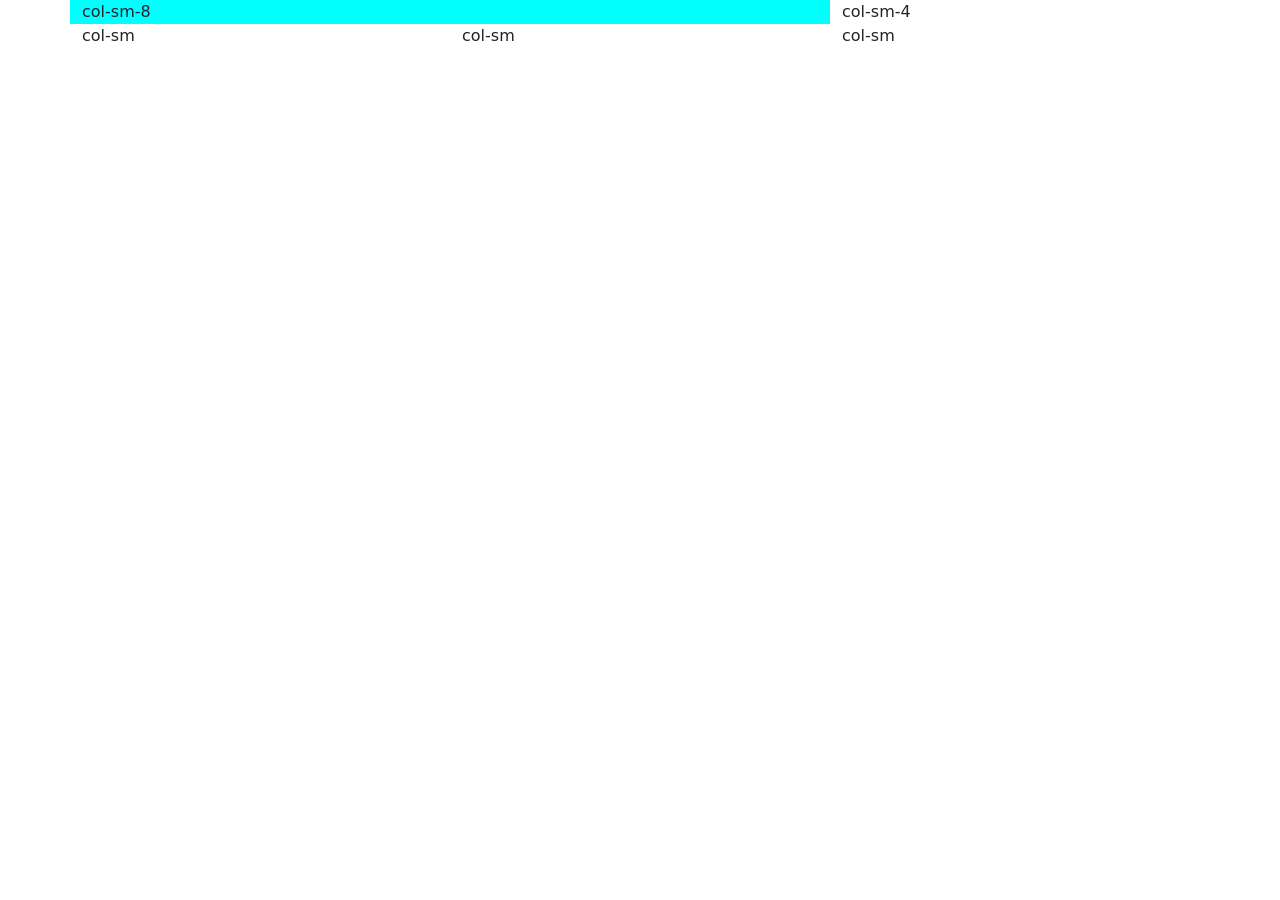
<file: CDGI-B SECTION VTH SEM/BOOTSTRAP-LAYOUT/index.html>
<!DOCTYPE html>
<html lang="en">
<head>
    <meta charset="UTF-8">
    <meta name="viewport" content="width=device-width, initial-scale=1.0">
    <link rel="stylesheet" href="./css/bootstrap.min.css"/>
    <link rel="stylesheet" href="./css/custom.css"
    <script src="./js/bootstrap.min.js"></script>
    <title>Document</title>
</head>
<body>
    <div class="container">
  <div class="row">
    <div class="col-sm-8 div1">col-sm-8</div>
    <div class="col-sm-4 div2">col-sm-4</div>
  </div>
  <div class="row">
    <div class="col-sm">col-sm</div>
    <div class="col-sm">col-sm</div>
    <div class="col-sm">col-sm</div>
  </div>
</div>
</body>
</html>
</file>
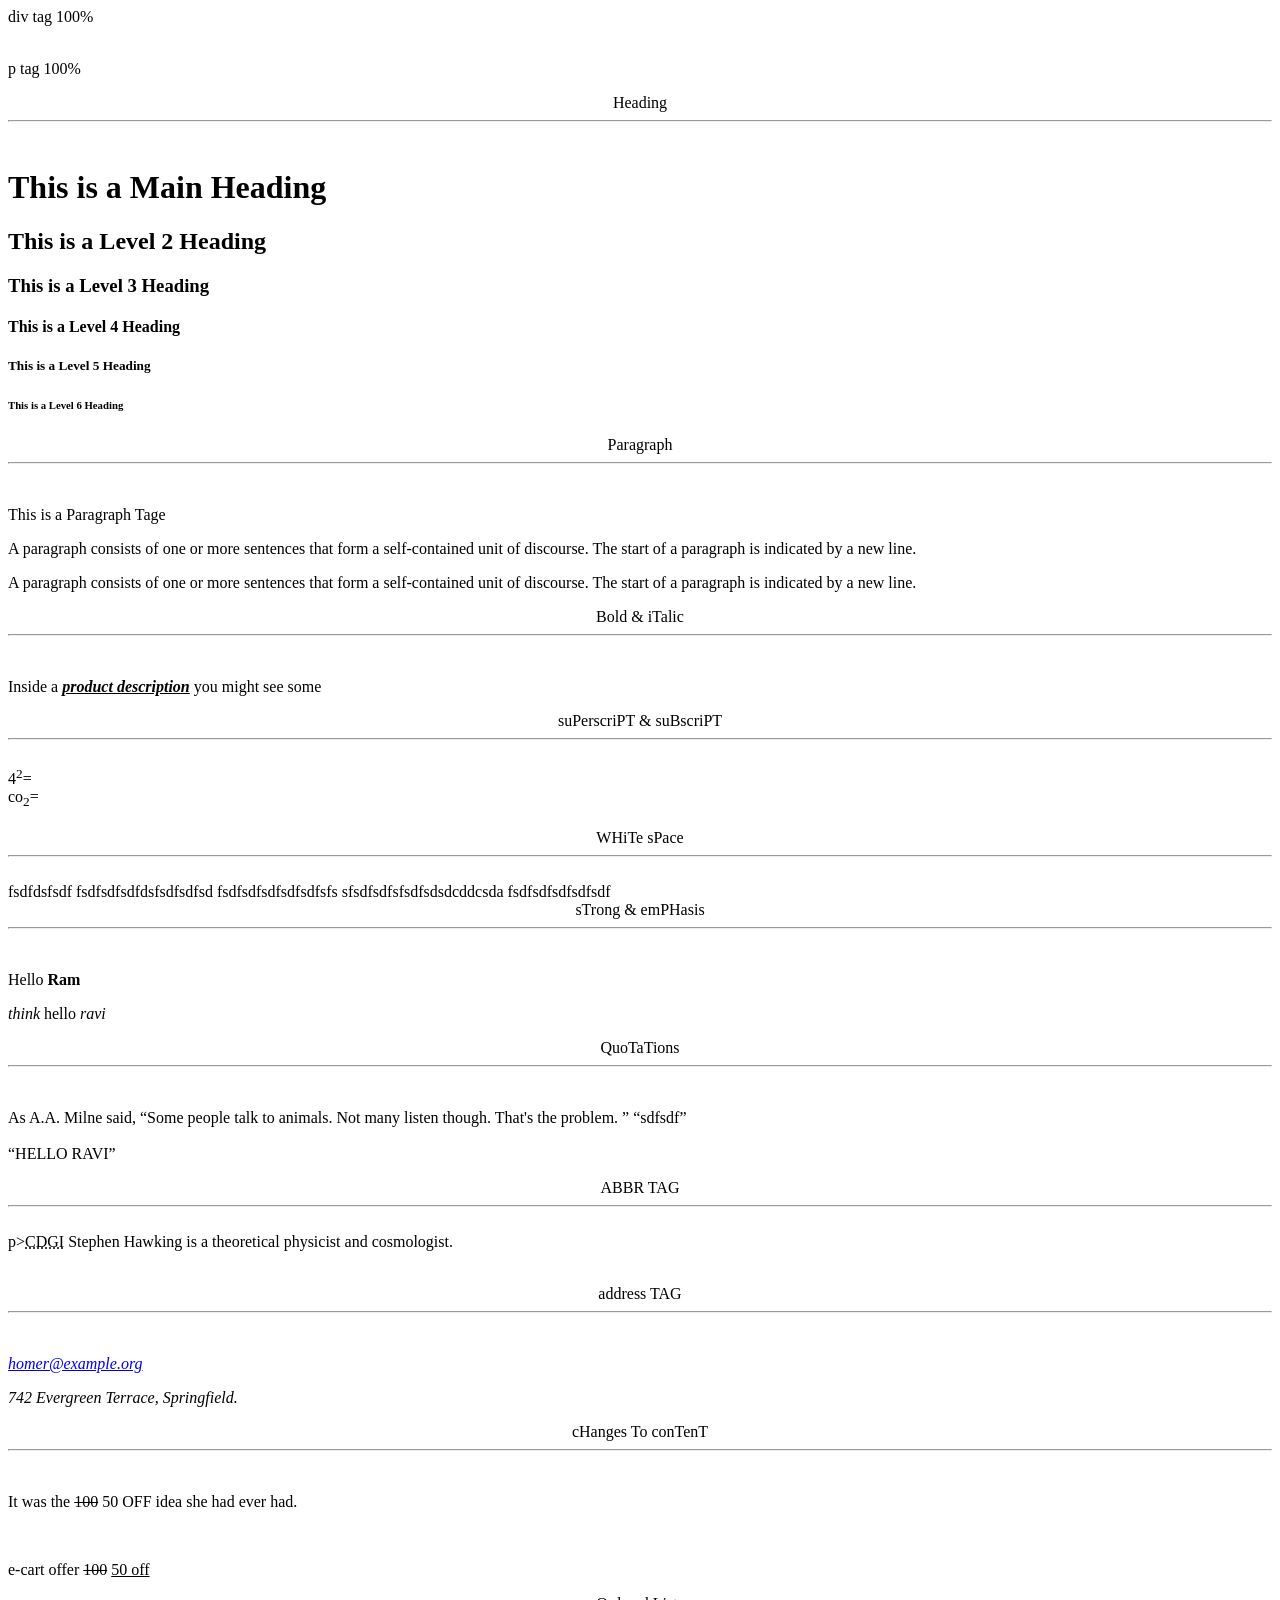
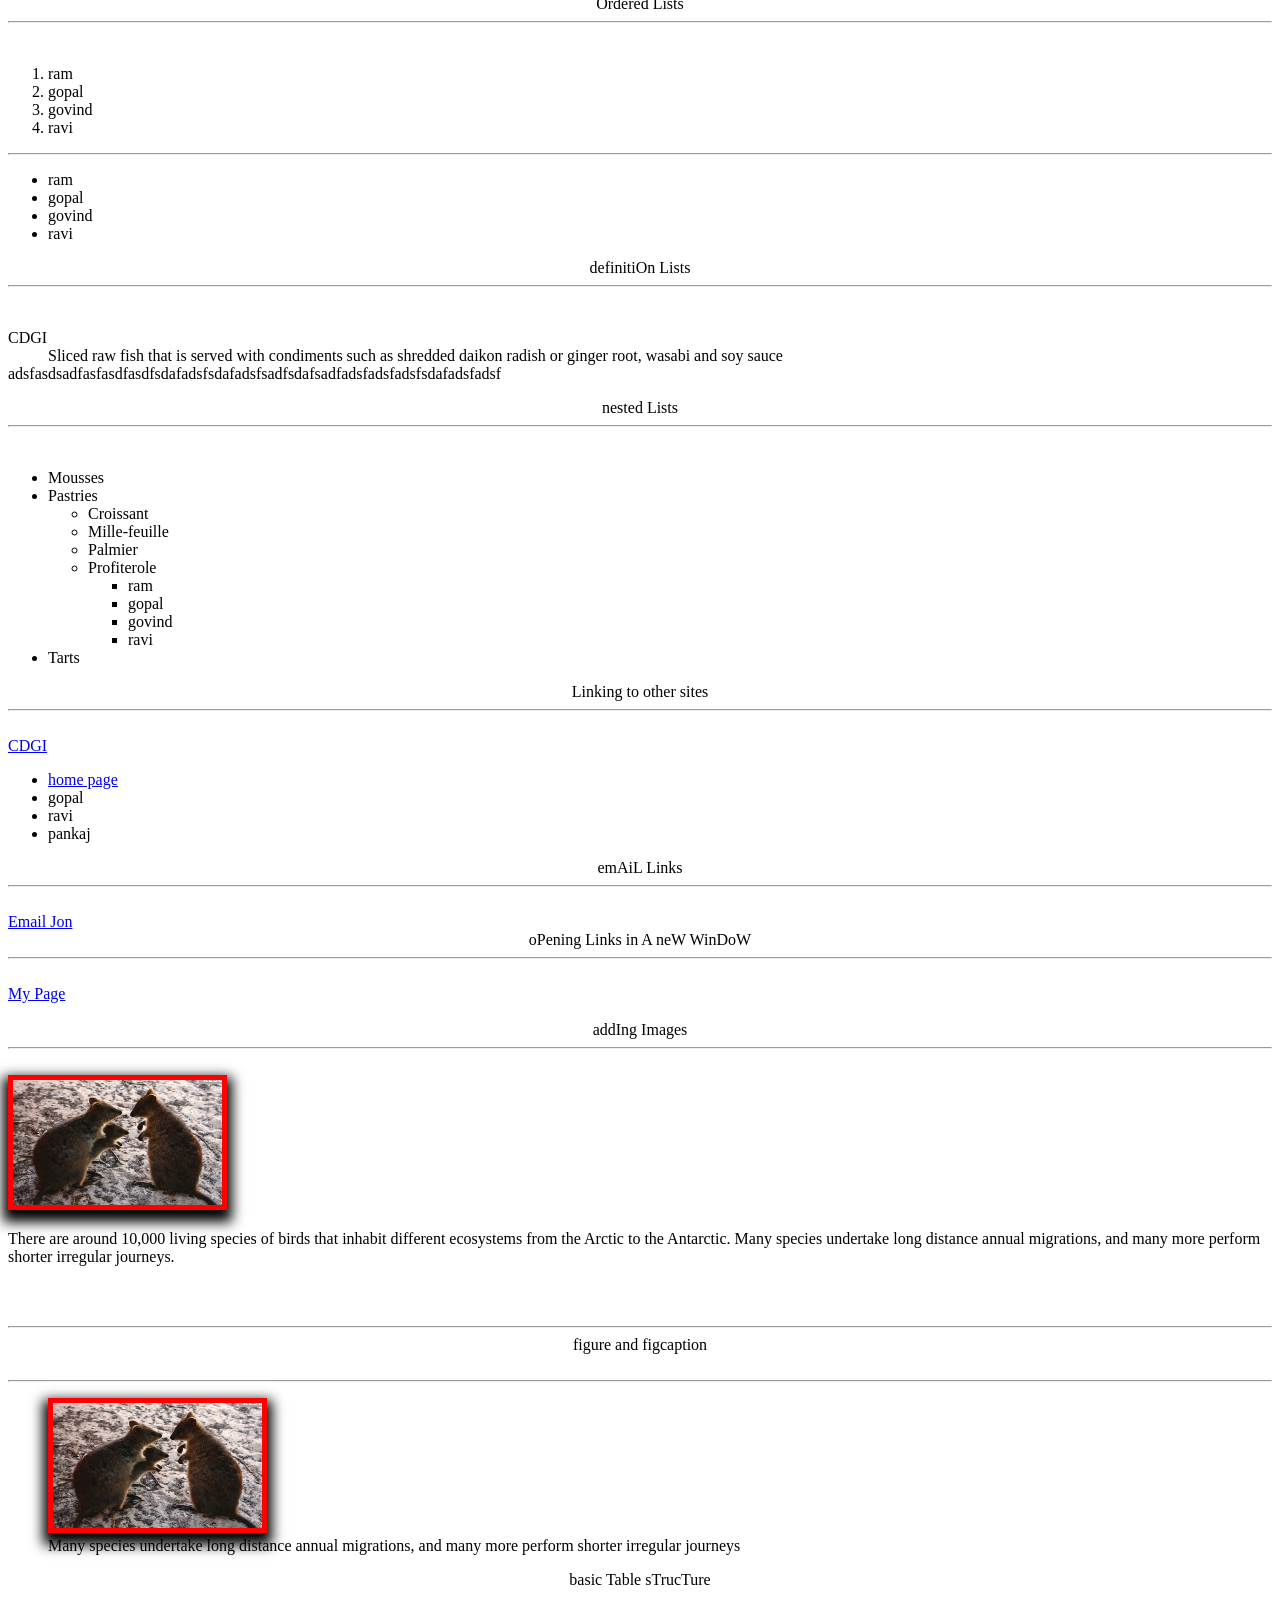
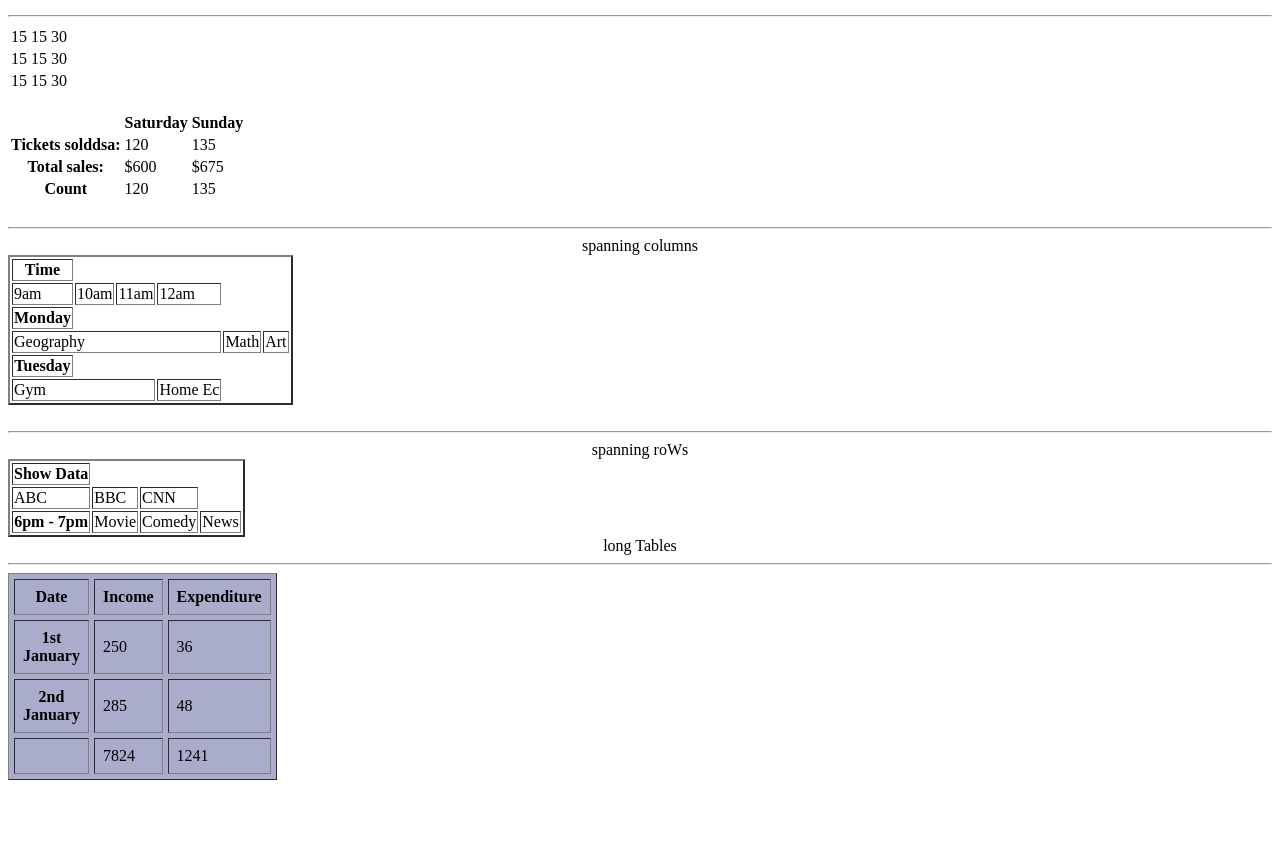
<file: CDGI-B SECTION VTH SEM/HTML-CSS-JS_TAGS-INFO/index.html>
<!DOCTYPE html>
<html lang="en">
<head>
    <meta charset="UTF-8">
    <meta name="viewport" content="width=device-width, initial-scale=1.0">
    <title>Index my first page</title>
    <!-- Enternal css -->
    <style>
       img#img {
    border: 5px solid red;
    box-shadow: 0px 7px 12px 5px;
    height: 125px;
    width: 209px;
}


    </style>
</head>
<body>
    <div>div tag 100%</div>
    <!-- Closing Tag -->
    <br/>
    <p>p tag 100%</p>

    <center>Heading</center>
    <hr/>
    <br/>
    <h1>This is a Main Heading</h1>
    <h2>This is a Level 2 Heading</h2>
    <h3>This is a Level 3 Heading</h3>
    <h4>This is a Level 4 Heading</h4>
    <h5>This is a Level 5 Heading</h5>
    <h6>This is a Level 6 Heading</h6>

    <center>Paragraph</center>
    <hr/>
    <br/>
    <p>This is a Paragraph Tage</p>
    <p>A paragraph consists of one or more sentences
that form a self-contained unit of discourse. The
start of a paragraph is indicated by a new
line.</p>
<p>A paragraph consists of one or more sentences
that form a self-contained unit of discourse. The
start of a paragraph is indicated by a new
line.</p>

<center>Bold & iTalic</center>
    <hr/>
    <br/>
<p>Inside a <b><i><u>product description</u></i></b> you might see some

<center>suPerscriPT & suBscriPT</center>

    <hr/>
    <br/>

    4<sup>2</sup>=

    <br/>

    co<sub>2</sub>=

    <br/><br/>

    <center>WHiTe sPace</center>

    <hr/>
    <br/>
    <div>fsdfdsfsdf                         
    fsdfsdfsdfdsfsdfsdfsd                  fsdfsdfsdfsdfsdfsfs                                              sfsdfsdfsfsdfsdsdcddcsda                          

    fsdfsdfsdfsdfsdf

       <center>sTrong & emPHasis</center>

    <hr/>
    <br/>

    <p>Hello <strong><b>Ram</b></strong></p>
    <p><em>think</em> hello <i>ravi</i></p>


     <center>QuoTaTions</center>

    <hr/>
    <br/>

    <p>As A.A. Milne said, <q>Some people talk to
animals. Not many listen though. That's the
problem.
</q>
<q>sdfsdf</q>
<br/>
<br/>
<q>HELLO RAVI</q>
</p>


<center>ABBR TAG</center>

    <hr/>
    <br/>

p><abbr title="chameli devi group of inti...">CDGI</abbr> Stephen
Hawking is a theoretical physicist and
cosmologist.</p>


<br/>

<center>address TAG</center>

    <hr/>
    <br/>
<address>
<p><a href="mailto:homer@example.org">
homer@example.org</a></p>
<p>742 Evergreen Terrace, Springfield.</p>
</address>


<center>cHanges To conTenT</center>

    <hr/>
    <br/>

<p>It was the <del>100</del> 50 OFF  idea
she had ever had.

</p>

<br/>

<p>
     e-cart offer <s>100</s> <ins>50 off</ins>
</p>

<center>Ordered Lists</center>

    <hr/>
    <br/>


    <ol>

        <li>ram</li>
        <li>gopal</li>
        <li>govind</li>
        <li>ravi</li>
    </ol>

    <hr/>

    <ul>
       <li>ram</li>
        <li>gopal</li>
        <li>govind</li>
        <li>ravi</li>
    </ul>


    <center> definitiOn Lists</center>
   <hr/>
   <br/>

   <dl>
      <dt>CDGI</dt>

        <dd>Sliced raw fish that is served with
        condiments such as shredded daikon radish or
        ginger root, wasabi and soy sauce</dd>adsfasdsadfasfasdfasdfsdafadsfsdafadsfsadfsdafsadfadsfadsfadsfsdafadsfadsf


   </dl>

    <center> nested Lists</center>
      <hr/>
      <br/>

       <ul>
            <li>Mousses</li>
            <li>Pastries
                <ul>
                    <li>Croissant</li>
                    <li>Mille-feuille</li>
                    <li>Palmier</li>
                    <li>Profiterole
                        <ul>
                             <li>ram</li>
                            <li>gopal</li>
                            <li>govind</li>
                            <li>ravi</li>
                        </ul>
                    </li>
                </ul>
            </li>
            <li>Tarts</li>
        </ul>

     <center>Linking to other sites</center>
      <hr/>
      <br/>
     

      <a href="#" >CDGI</a>

      <ul>
         <li>
            <a href="./homepage.html">home page</a>
        </li>
         <li>gopal</li>
         <li>ravi</li>
         <li>pankaj</li>
      </ul>

      <center>emAiL Links</center>
      <hr/>
      <br/>

      <a href="mailto:jon@example.org">Email Jon</a>

      <center>oPening Links in A neW WinDoW</center>
      <hr/>
      <br/>
      <a href="./homepage.html" target="_blank" >My Page</a>
      <br/>
      <br/>

      <center>addIng Images </center>
      <hr/>
      <br/>
     <img align="bottom" src="./img/img1.png" alt="my image...!" title="" height="" width="" id="img" />
     <p>There are around
10,000 living species of birds that inhabit
different ecosystems from the Arctic to the
Antarctic. Many species undertake long distance
annual migrations, and many more perform shorter
irregular journeys.</p>

<br/><br/><hr/>
<center>figure and figcaption </center>
<br/><hr/>
<figure>
   <img align="bottom" src="./img/img1.png" alt="my image...!" title="" height="" width="" id="img" />
   <figcaption>
       Many species undertake long distance
annual migrations, and many more perform shorter
irregular journeys
   </figcaption>
</figure>


<center> basic Table sTrucTure</center>

    <br/><hr/>

    <table>
      <tr>
        <td>15</td>
        <td>15</td>
        <td>30</td>
    </tr>

    <tr>
        <td>15</td>
        <td>15</td>
        <td>30</td>
    </tr>

    <tr>
        <td>15</td>
        <td>15</td>
        <td>30</td>
    </tr>

    </table>
    <br/>

    <table>
     <tr>
        <th></th>
        <th scope="col">Saturday</th>
        <th scope="col">Sunday</th>
      </tr>
       <tr>
        <th scope="row">Tickets solddsa:</th>
        <td>120</td>
        <td>135</td>
        </tr>
      <tr>
        <th scope="row">Total sales:</th>
        <td>$600</td>
        <td>$675</td>
      </tr>
      <tr>
        <th scope="row">Count</th>
        <td>120</td>
        <td>135</td>
        </tr>
      </tr>
    </table>

    <br/>
<hr/>
<center>spanning columns</center>
<table border="2px" >
    <tr>
        <th>Time</th>
        <tr>
            <td>9am</td>
            <td>10am</td>
            <td>11am</td>
            <td>12am</td>
        </tr>
    </tr>
 <tr>
    <th>Monday</th>
    <tr>
        <td colspan="5">Geography</td>
        <td>Math</td>
        <td>Art</td>
    </tr>
 </tr>
  <tr>
    <th>Tuesday</th>
     <tr>
        <td colspan="3">Gym</td>
        <td>Home Ec</td>
     </tr>
  </tr>
</table>

<br/>
<hr/>
<center>spanning roWs</center>

<table border="2px" class="tableData">
    <tr>
        <th>Show Data</th>
        <tr>
            <td>ABC</td>
            <td>BBC</td>
            <td>CNN</td>
        </tr>
    </tr>
    <tr>
        <th>6pm - 7pm</th>
        <td rowspan="5">Movie</td>
        <td>Comedy</td>
        <td rowspan="5">News</td>
    </tr>
<!-- <tr>
<th>7pm - 8pm</th>
<td>Sport</td>
<td>Current Affairs</td>
</tr> -->




</table>

<center>long Tables </center>
<hr/>

<table border="1px" width="50" cellpadding="8" cellspacing="5" bgcolor="#aaaccc">
    <thead>
        <tr>
            <th>Date</th>
            <th>Income</th>
            <th>Expenditure</th>
        </tr>
    </thead>
    <tbody>
        <tr>
            <th>1st January</th>
            <td>250</td>
            <td>36</td>
        </tr>
        <tr>
            <th>2nd January</th>
            <td>285</td>
            <td>48</td>
        </tr>
    <!-- additional rows as above -->
    
    </tbody>
    <tfoot>
        <tr>
            <td></td>
            <td>7824</td>
            <td>1241</td>
        </tr>
    </tfoot>

</table>






<br/><br/><br/><br/>
    </div>

</body>
</html>
</file>
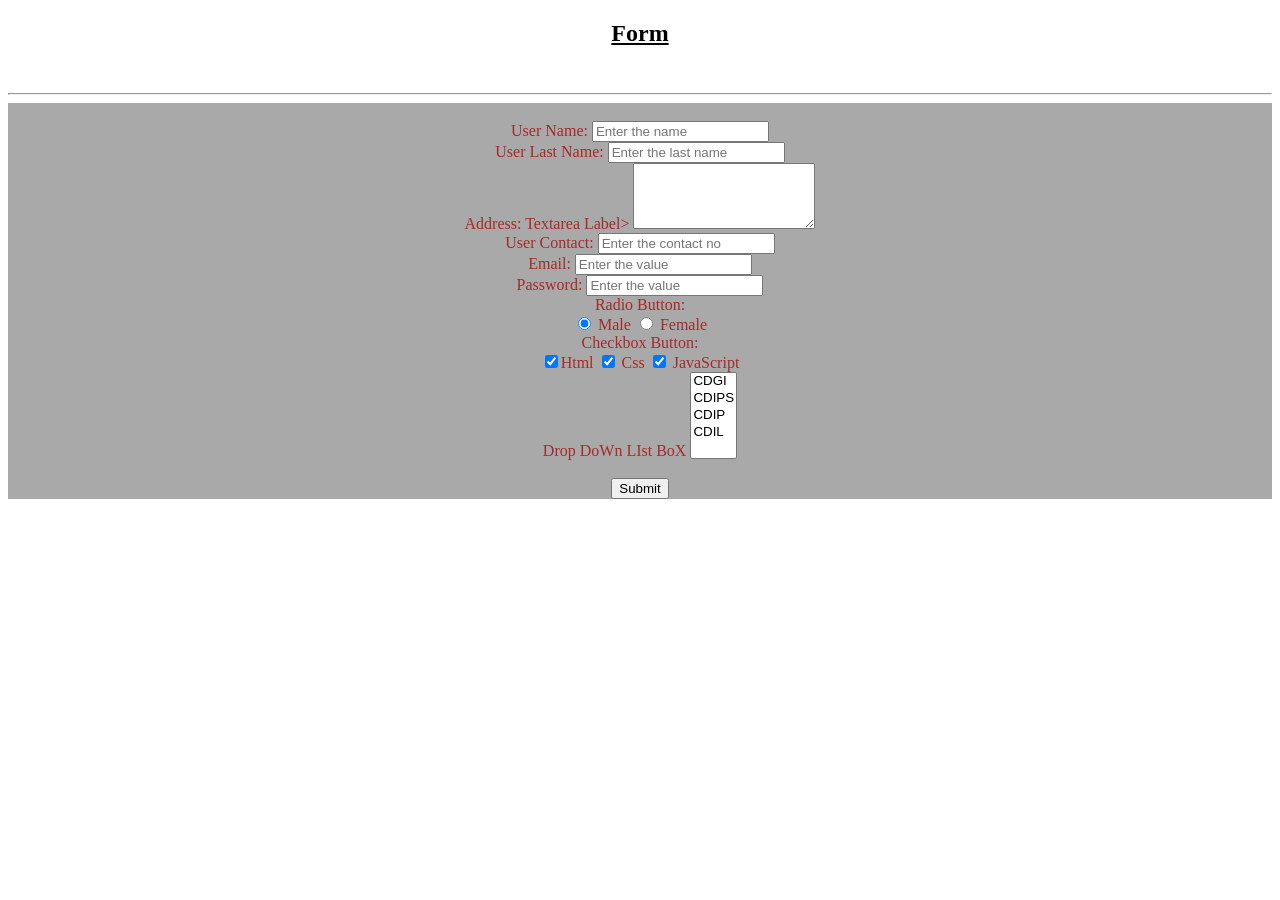
<file: CDGI-B SECTION VTH SEM/HTML-CSS-JS_TAGS-INFO/Form.html>
<!DOCTYPE html>
<html lang="en">
<head>
    <meta charset="UTF-8">
    <meta name="viewport" content="width=device-width, initial-scale=1.0">
    <title>Document</title>
    <link rel="stylesheet" href="./css/custom.css"
</head>
<body>
    <center><h2><u>Form</u></h2></center>
    <br/><hr/>

   <div class="mainForm">
     
       <form method="get" action="" >
       <br/>
        <label>User Name:</label>
            <input type="text" name="name" placeholder="Enter the name" >
        <br/>

        <label>User Last Name:</label>
            <input type="text" name="lname" placeholder="Enter the last name" >
        <br/>

        <label>Address:</label>
            <label>Textarea label>
            <textarea name="" cols="20" rows="4">

            </textarea>

        <br/>

        <label>User Contact:</label>
            <input type="number" name="name" placeholder="Enter the contact no" >
        <br/>

            <label>Email:</label>
            <input type="email" placeholder="Enter the value" >
        <br/>
            <label>Password:</label>
            <input type="password" placeholder="Enter the value" >
        <br/>

        <label>Radio button:</label>
            <br/>

        <input type="radio" name="genre" value="male"
        checked="checked" /> Male

    <input type="radio" name="genre" value="female"
    /> Female

    <br/>


     
    <label>Checkbox button:</label>
     <br/>
     <input type="checkbox" name="skill" value="html" checked="checked" />Html

     <input type="checkbox" name="skill"
     value="css" checked="checked" /> Css
     
    <input type="checkbox" name="skill"
          value="js" checked="checked" /> JavaScript


  <br/>

     <label>Drop DoWn lIst boX</label>   
       <select  multiple="multiple" size="5">
          <option name="college" value="college_Name">CDGI</option>
          <option>CDIPS</option>
          <option>CDIP</option>
          <option>CDIL</option>
       </select>  
<br/>
<br/>




    <input type="submit" />
    
    </form>

   </div>
<br/><br/><br/>
</body>
</html>
</file>
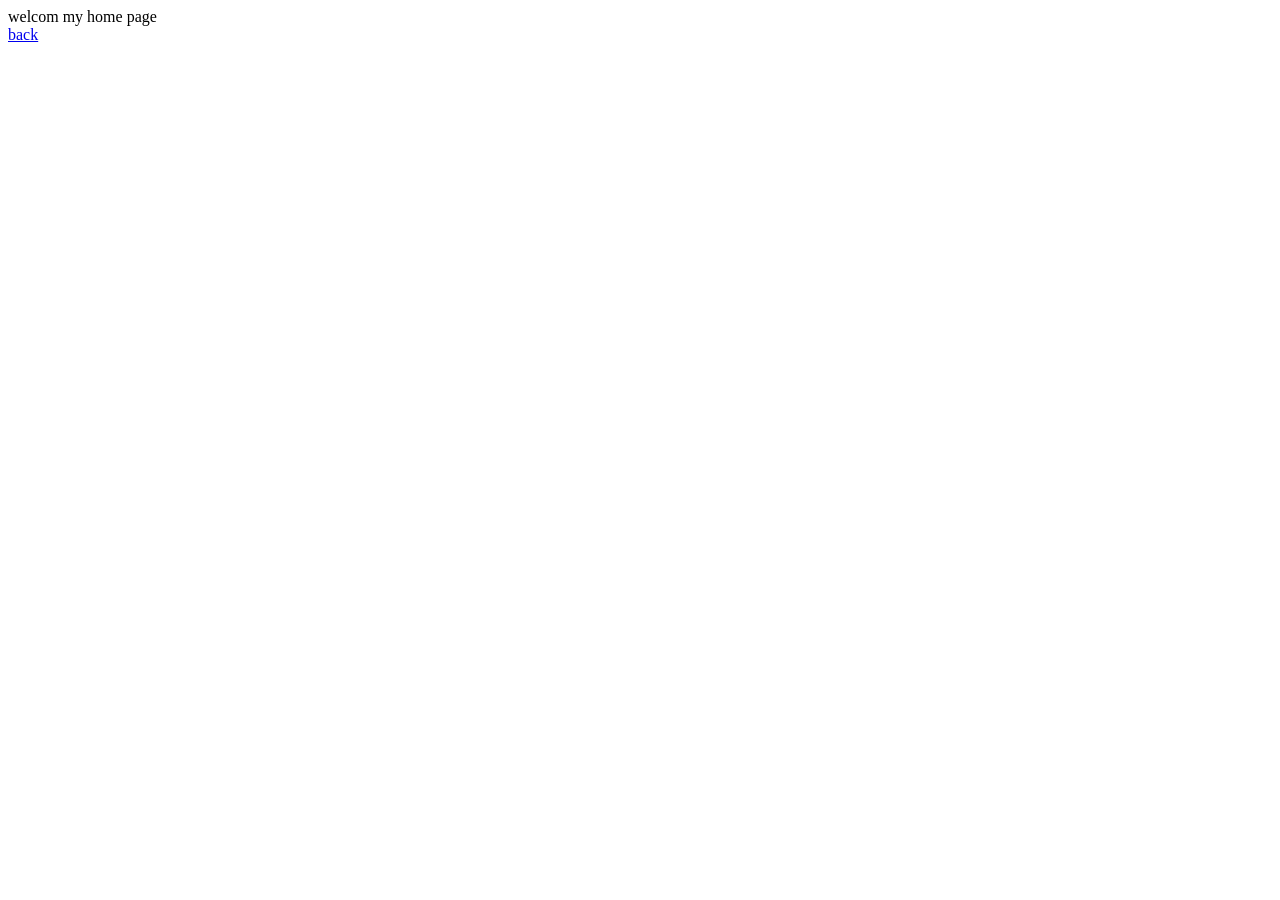
<file: CDGI-B SECTION VTH SEM/HTML-CSS-JS_TAGS-INFO/homepage.html>
<!DOCTYPE html>
<html lang="en">
<head>
    <meta charset="UTF-8">
    <meta name="viewport" content="width=<device-width>, initial-scale=1.0">
    <title>Document</title>
</head>
<body>
    <div>
        welcom my home page


        <br/>

         <a href="./index.html">back</a>
         
    </div>
</body>
</html>
</file>
<file: CDGI-B SECTION VTH SEM/BOOTSTRAP-LAYOUT/css/custom.css>
.col-sm-8.div1 {
    background-color: aqua;
}
</file>
<file: CDGI-B SECTION VTH SEM/HTML-CSS-JS_TAGS-INFO/css/custom.css>
.mainForm {
    text-align: center;
    background-color: darkgray;
    color: brown;
    text-transform: capitalize;
}
</file>
